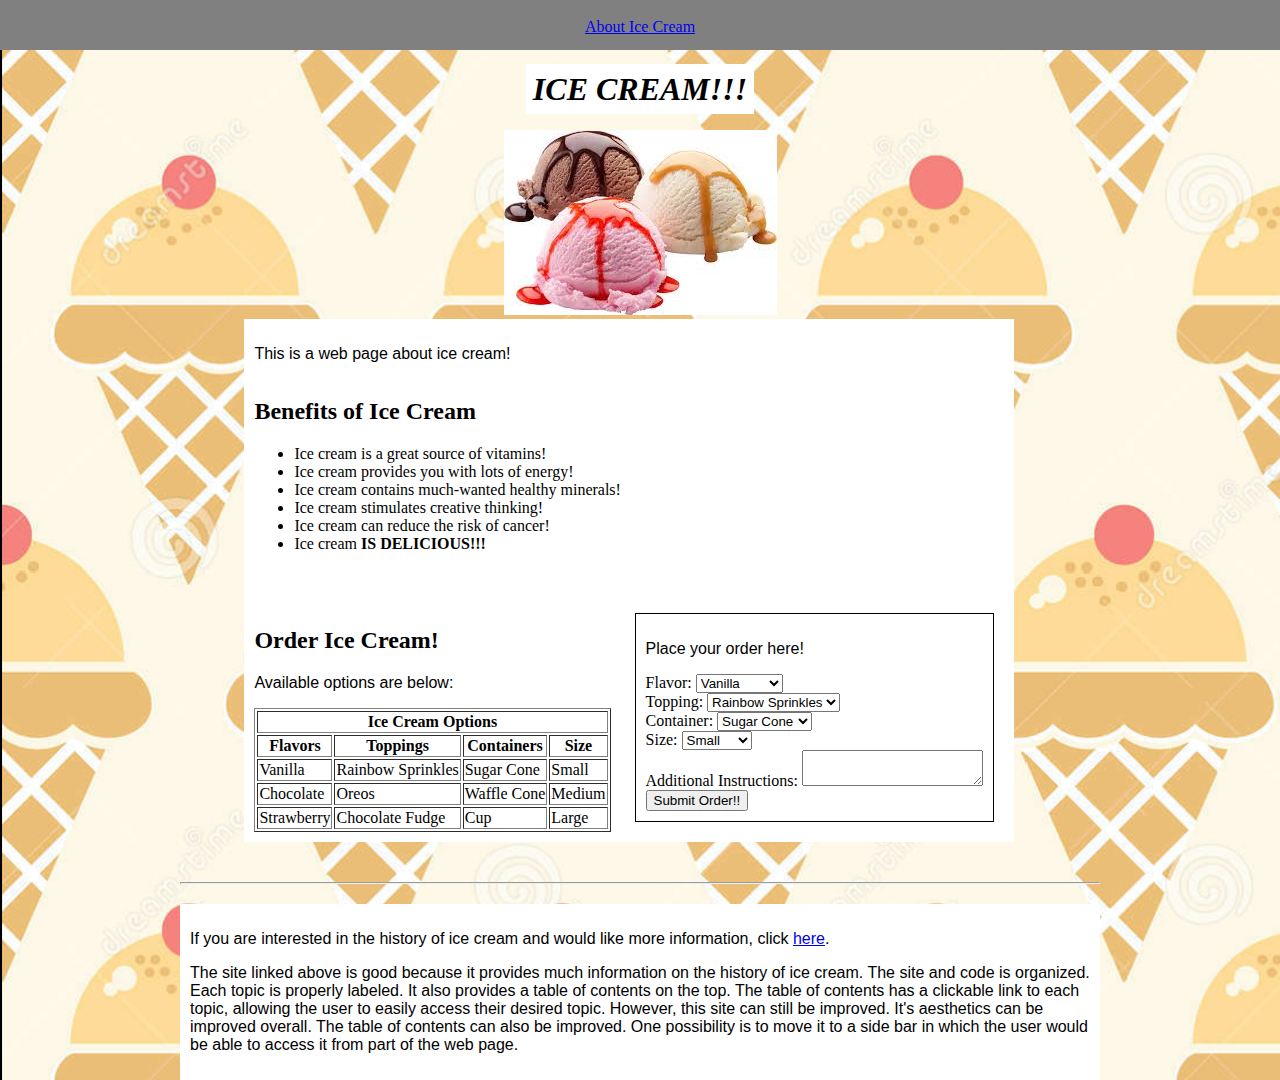
<file: index.html>
<!DOCTYPE html>
<html>
	<head>
		<title>Ice Cream</title>
		<link rel="stylesheet" type="text/css" href="styles.css">
	</head>
	<body>
		<div class="head">
			<nav><a href="about.html">About Ice Cream</a></nav>
		</div>
		
		<main>
			<div class="topic">
				<h1><span class="mainhead">ICE CREAM!!!</span></h1>
				<img src="ThreeIceCreamScoops.jpeg" alt="Three Ice Cream Scoops">
			</div>

			<div class="contents">
				<p>This is a web page about ice cream!</p>
				
				<div id="benefits">
					<h2>Benefits of Ice Cream</h2>
					<ul>
						<li>Ice cream is a great source of vitamins!</li>
						<li>Ice cream provides you with lots of energy!</li>
						<li>Ice cream contains much-wanted healthy minerals!</li>
						<li>Ice cream stimulates creative thinking!</li>
						<li>Ice cream can reduce the risk of cancer!</li>
						<li>Ice cream <strong>IS DELICIOUS!!!</strong></li>
					</ul>
				</div>

				<div>
					<div id="icecreammenu">
						<h2>Order Ice Cream!</h2>
						<p>Available options are below:</p>
						<table border="1">
							<tr>
								<th colspan="4">Ice Cream Options</th>
							</tr>
							<tr>
								<th>Flavors</th>
								<th>Toppings</th>
								<th>Containers</th>
								<th>Size</th>
							</tr>
							<tr>
								<td>Vanilla</td>
								<td>Rainbow Sprinkles</td>
								<td>Sugar Cone</td>
								<td>Small</td>
							</tr>
							<tr>
								<td>Chocolate</td>
								<td>Oreos</td>
								<td>Waffle Cone</td>
								<td>Medium</td>
							</tr>
							<tr>
								<td>Strawberry</td>
								<td>Chocolate Fudge</td>
								<td>Cup</td>
								<td>Large</td>
							</tr>
						</table>
					</div>
				
					<div id="icecreamform">
						<p>Place your order here!</p>
						<form name="Ice Cream" action="https://httpbin.org/post" method="post">
							<div>
								<label>Flavor:</label>
								<select name="flavor">
									<option value="vanilla">Vanilla</option>
									<option value="chocolate">Chocolate</option>
									<option value="strawberry">Strawberry</option>
								</select>
							</div>
							<div>
								<label>Topping:</label>
								<select name="topping">
									<option value="rainbow sprinkles">Rainbow Sprinkles</option>
									<option value="oreos">Oreos</option>
									<option value="chocolate fudge">Chocolate Fudge</option>
								</select>
							</div>
							<div>
								<label>Container:</label>
								<select name="container">
									<option value="sugar cone">Sugar Cone</option>
									<option value="waffle cone">Waffle Cone</option>
									<option value="cup">Cup</option>
								</select>
							</div>
							<div>
								<label>Size:</label>
								<select name="size">
									<option value="small">Small</option>
									<option value="medium">Medium</option>
									<option value="large">Large</option>
								</select>
							</div>
							<div>
								<label>Additional Instructions:</label>
								<textarea name="addinfo"></textarea>
							</div>
							<button type="submit">Submit Order!!</button>
						</form>
					</div>
				</div>
			</div>

		</main>

		<hr>

		<div class="bottom">
			<p>If you are interested in the history of ice cream and would like more information, click <a href="http://www.foodtimeline.org/foodicecream.html#myths">here</a>.</p>
			<p>The site linked above is good because it provides much information on the history of ice cream. The site and code is organized. Each topic is properly labeled. It also provides a table of contents on the top. The table of contents has a clickable link to each topic, allowing the user to easily access their desired topic. However, this site can still be improved. It's aesthetics can be improved overall. The table of contents can also be improved. One possibility is to move it to a side bar in which the user would be able to access it from part of the web page.</p>
		</div>
	</body>
</html>
</file>
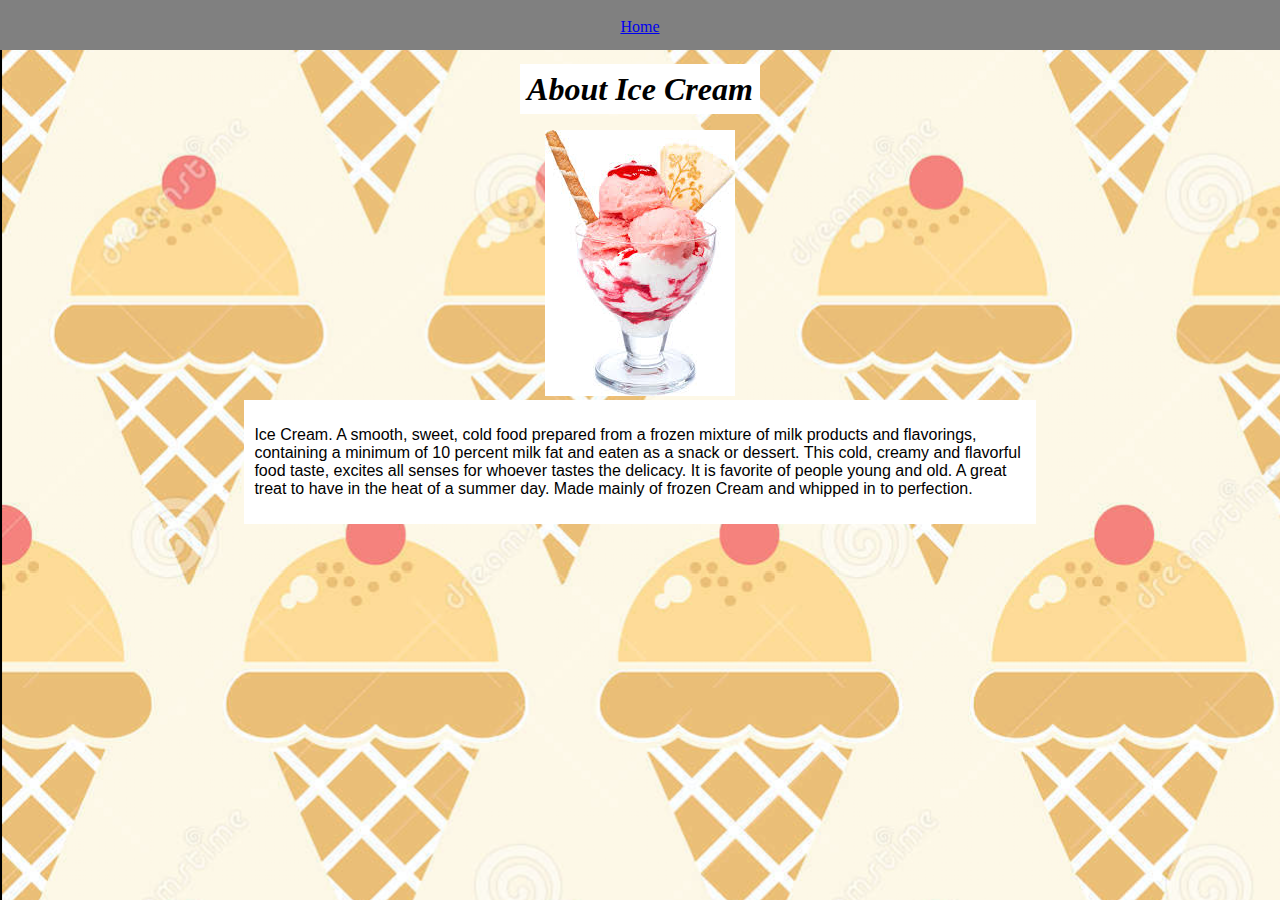
<file: about.html>
<!DOCTYPE html>
<html>
	<head>
		<title>About Ice Cream</title>
		<link rel="stylesheet" type="text/css" href="styles.css">
	</head>
	<body>
		<div class="head">
			<nav><a href="index.html">Home</a></nav>
		</div>
		
		<main>
			<div class="topic">
				<h1><span class="mainhead">About Ice Cream</span></h1>
				<img src="IceCreamSundae.jpeg" alt="Ice Cream Sundae">
			</div>

			<div class="contents">
				<p>Ice Cream. A smooth, sweet, cold food prepared from a frozen mixture of milk products and flavorings, containing a minimum of 10 percent milk fat and eaten as a snack or dessert. This cold, creamy and flavorful food taste, excites all senses for whoever tastes the delicacy. It is favorite of people young and old. A great treat to have in the heat of a summer day. Made mainly of frozen Cream and whipped in to perfection.</p>
			</div>
		</main>
	</body>
</html>
</file>
<file: styles.css>
/*
testing if the css file was properly linked:

body {
	background: blue;
}
*/

body {
	background-image: url("Ice Cream Background.jpg");
}

.mainhead {
	background-color: white;
	padding: 7px;
}

#benefits {
	margin-bottom: 50px;
	margin-top: 35px;
}

#icecreamform {
	border: 1px solid black;
	padding: 10px;
	display: inline-block;
	margin: 10px;
	vertical-align: bottom;
}

#icecreammenu {
	display: inline-block;
	margin-right: 10px;
	vertical-align: bottom;
}

.topic {
	text-align: center;
}

p {
	font-family: Arial;
}

.head {
	position: fixed;
	top: 0;
	left: 0;
	z-index: 9999;
	width: 100%;
	height: 50px;
	background-color: gray;
	vertical-align: middle;
	text-align: center;
}

.head nav {
	margin-top: 18px;
}

main {
	padding-top: 50px;
	width: 100%
}

a:visited {
	color: red;
}

hr {
	margin-top: 40px;
	margin-bottom: 20px;
}

h1 {
	font-style: italic;
}

body {
	max-width: 920px;
	margin:auto;
}

.contents {
	background-color: white;
	display: inline-block;
	margin-left: 7%;
	margin-right: 7%;
	padding: 10px;
}

.bottom {
	background-color: white;
	padding: 10px;
}

@media screen and (max-width: 300px) {
	li {
		font-size: 0.8em;
	}
	p {
		font-size: 0.8em;
	}
}

/*
Padding and border added to at least one element
Margin added to at least one element
At least one centered element (a footer message can be nice for this)
A background image on at least one element
A different font on at least one element
A few elements styled using a class
A different color for visited links
An element styled with an ID
Add at least one media query to improve the responsiveness of your page.
*/
</file>
